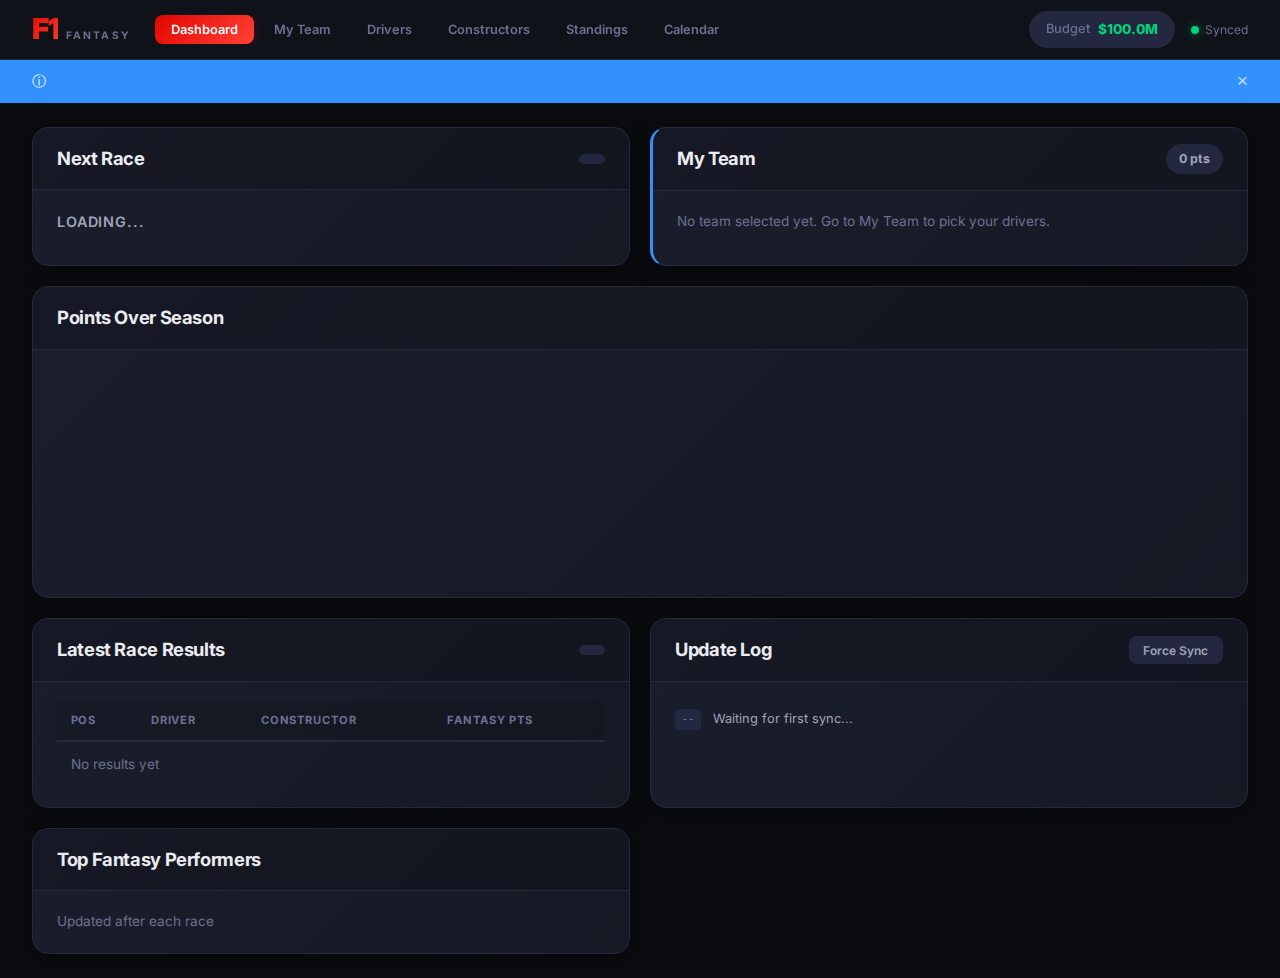
<file: pr/2/index.html>
<!DOCTYPE html>
<html lang="en">
<head>
  <meta charset="UTF-8">
  <meta name="viewport" content="width=device-width, initial-scale=1.0">
  <title>F1 Fantasy Tracker</title>
  <link rel="stylesheet" href="css/styles.css">
  <link rel="preconnect" href="https://fonts.googleapis.com">
  <link rel="preconnect" href="https://fonts.gstatic.com" crossorigin>
  <link href="https://fonts.googleapis.com/css2?family=Inter:wght@300;400;500;600;700;800;900&display=swap" rel="stylesheet">
</head>
<body>
  <div id="app">
    <!-- Top Navigation -->
    <header class="top-bar">
      <div class="top-bar__left">
        <div class="logo">
          <span class="logo__f1">F1</span>
          <span class="logo__fantasy">FANTASY</span>
        </div>
      </div>
      <nav class="top-bar__nav">
        <button class="nav-btn active" data-view="dashboard">Dashboard</button>
        <button class="nav-btn" data-view="my-team">My Team</button>
        <button class="nav-btn" data-view="drivers">Drivers</button>
        <button class="nav-btn" data-view="constructors">Constructors</button>
        <button class="nav-btn" data-view="standings">Standings</button>
        <button class="nav-btn" data-view="calendar">Calendar</button>
      </nav>
      <div class="top-bar__right">
        <div class="budget-pill" id="budget-display">
          <span class="budget-pill__label">Budget</span>
          <span class="budget-pill__value">$100.0M</span>
        </div>
        <div class="update-indicator" id="update-indicator" title="Data sync status">
          <span class="update-indicator__dot"></span>
          <span class="update-indicator__text">Synced</span>
        </div>
      </div>
    </header>

    <!-- Notification Bar -->
    <div class="notification-bar" id="notification-bar" hidden>
      <span class="notification-bar__icon">&#9432;</span>
      <span class="notification-bar__message" id="notification-message"></span>
      <button class="notification-bar__close" id="notification-close">&times;</button>
    </div>

    <!-- Main Content Area -->
    <main class="main-content">

      <!-- Dashboard View -->
      <section class="view active" id="view-dashboard">
        <div class="dashboard-grid">
          <!-- Next Race Card -->
          <div class="card card--next-race" id="next-race-card">
            <div class="card__header">
              <h2>Next Race</h2>
              <span class="card__badge" id="next-race-countdown"></span>
            </div>
            <div class="card__body">
              <div class="next-race__info">
                <h3 id="next-race-name">Loading...</h3>
                <p id="next-race-circuit" class="text-muted"></p>
                <p id="next-race-date" class="text-muted"></p>
              </div>
            </div>
          </div>

          <!-- Team Summary Card -->
          <div class="card card--team-summary">
            <div class="card__header">
              <h2>My Team</h2>
              <span class="card__badge" id="team-points-total">0 pts</span>
            </div>
            <div class="card__body">
              <div class="team-mini" id="team-mini-list">
                <p class="text-muted">No team selected yet. Go to My Team to pick your drivers.</p>
              </div>
            </div>
          </div>

          <!-- Season Points Chart -->
          <div class="card card--points-chart">
            <div class="card__header">
              <h2>Points Over Season</h2>
            </div>
            <div class="card__body">
              <canvas id="points-chart" width="600" height="200"></canvas>
            </div>
          </div>

          <!-- Recent Results -->
          <div class="card card--recent-results">
            <div class="card__header">
              <h2>Latest Race Results</h2>
              <span class="card__badge" id="latest-race-name"></span>
            </div>
            <div class="card__body">
              <div class="results-table-wrap">
                <table class="results-table" id="latest-results-table">
                  <thead>
                    <tr>
                      <th>Pos</th>
                      <th>Driver</th>
                      <th>Constructor</th>
                      <th>Fantasy Pts</th>
                    </tr>
                  </thead>
                  <tbody id="latest-results-body">
                    <tr><td colspan="4" class="text-muted">No results yet</td></tr>
                  </tbody>
                </table>
              </div>
            </div>
          </div>

          <!-- Hook Activity Log -->
          <div class="card card--hook-log">
            <div class="card__header">
              <h2>Update Log</h2>
              <button class="btn btn--sm" id="force-sync-btn">Force Sync</button>
            </div>
            <div class="card__body">
              <ul class="hook-log" id="hook-log-list">
                <li class="hook-log__item">
                  <span class="hook-log__time">--</span>
                  <span class="hook-log__msg">Waiting for first sync...</span>
                </li>
              </ul>
            </div>
          </div>

          <!-- Top Fantasy Performers -->
          <div class="card card--dotd">
            <div class="card__header">
              <h2>Top Fantasy Performers</h2>
            </div>
            <div class="card__body">
              <div class="top-performers" id="top-performers">
                <p class="text-muted">Updated after each race</p>
              </div>
            </div>
          </div>
        </div>
      </section>

      <!-- My Team View -->
      <section class="view" id="view-my-team">
        <div class="team-builder">
          <div class="team-builder__header">
            <h2>Team Management</h2>
            <div class="team-builder__meta">
              <div class="meta-item">
                <span class="meta-item__label">Budget Remaining</span>
                <span class="meta-item__value" id="team-budget">$100.0M</span>
              </div>
              <div class="meta-item">
                <span class="meta-item__label">Free Transfers</span>
                <span class="meta-item__value" id="team-transfers">2</span>
              </div>
              <div class="meta-item">
                <span class="meta-item__label">Team Points</span>
                <span class="meta-item__value" id="team-total-points">0</span>
              </div>
            </div>
          </div>

          <!-- Boost Chips -->
          <div class="boost-section">
            <h3>Boosts &amp; Chips</h3>
            <div class="boost-chips" id="boost-chips">
              <button class="chip" data-boost="drs" title="Double points for one driver">
                <span class="chip__icon">&#9889;</span>
                <span class="chip__name">DRS Boost</span>
                <span class="chip__status">Available each race</span>
              </button>
              <button class="chip" data-boost="mega" title="Triple points for one driver">
                <span class="chip__icon">&#9733;</span>
                <span class="chip__name">Mega Driver</span>
                <span class="chip__status">Available</span>
              </button>
              <button class="chip" data-boost="extra-drs" title="Additional double points boost">
                <span class="chip__icon">&#10024;</span>
                <span class="chip__name">Extra DRS</span>
                <span class="chip__status">Available</span>
              </button>
              <button class="chip" data-boost="limitless" title="No budget cap for one race">
                <span class="chip__icon">&#8734;</span>
                <span class="chip__name">Limitless</span>
                <span class="chip__status">Available</span>
              </button>
            </div>
          </div>

          <!-- Selected Team -->
          <div class="team-slots">
            <h3>Your Drivers (5)</h3>
            <div class="driver-slots" id="driver-slots">
              <div class="slot slot--empty" data-slot="0">
                <div class="slot__placeholder">+ Select Driver</div>
              </div>
              <div class="slot slot--empty" data-slot="1">
                <div class="slot__placeholder">+ Select Driver</div>
              </div>
              <div class="slot slot--empty" data-slot="2">
                <div class="slot__placeholder">+ Select Driver</div>
              </div>
              <div class="slot slot--empty" data-slot="3">
                <div class="slot__placeholder">+ Select Driver</div>
              </div>
              <div class="slot slot--empty" data-slot="4">
                <div class="slot__placeholder">+ Select Driver</div>
              </div>
            </div>
            <h3>Your Constructor (1)</h3>
            <div class="constructor-slots" id="constructor-slots">
              <div class="slot slot--empty slot--constructor" data-slot="constructor">
                <div class="slot__placeholder">+ Select Constructor</div>
              </div>
            </div>
          </div>

          <!-- Driver/Constructor Picker Modal -->
          <div class="picker" id="picker" hidden>
            <div class="picker__backdrop"></div>
            <div class="picker__panel">
              <div class="picker__header">
                <h3 id="picker-title">Select Driver</h3>
                <div class="picker__filters">
                  <input type="text" class="picker__search" id="picker-search" placeholder="Search...">
                  <select class="picker__sort" id="picker-sort">
                    <option value="price-desc">Price: High to Low</option>
                    <option value="price-asc">Price: Low to High</option>
                    <option value="points-desc">Points: High to Low</option>
                    <option value="name-asc">Name: A-Z</option>
                  </select>
                </div>
                <button class="picker__close" id="picker-close">&times;</button>
              </div>
              <div class="picker__body" id="picker-body">
                <!-- Dynamically populated -->
              </div>
            </div>
          </div>
        </div>
      </section>

      <!-- Drivers View -->
      <section class="view" id="view-drivers">
        <div class="card">
          <div class="card__header">
            <h2>All Drivers</h2>
            <div class="view-controls">
              <select id="drivers-team-filter">
                <option value="all">All Teams</option>
              </select>
              <select id="drivers-sort">
                <option value="points-desc">Points: High to Low</option>
                <option value="price-desc">Price: High to Low</option>
                <option value="price-asc">Price: Low to High</option>
                <option value="name-asc">Name: A-Z</option>
              </select>
            </div>
          </div>
          <div class="card__body">
            <table class="results-table" id="drivers-table">
              <thead>
                <tr>
                  <th>#</th>
                  <th>Driver</th>
                  <th>Team</th>
                  <th>Price</th>
                  <th>Total Pts</th>
                  <th>Avg Pts</th>
                  <th>Last Race</th>
                </tr>
              </thead>
              <tbody id="drivers-table-body"></tbody>
            </table>
          </div>
        </div>
      </section>

      <!-- Constructors View -->
      <section class="view" id="view-constructors">
        <div class="card">
          <div class="card__header">
            <h2>All Constructors</h2>
          </div>
          <div class="card__body">
            <table class="results-table" id="constructors-table">
              <thead>
                <tr>
                  <th>#</th>
                  <th>Constructor</th>
                  <th>Drivers</th>
                  <th>Price</th>
                  <th>Total Pts</th>
                  <th>Quali Bonus</th>
                  <th>Pit Stop Pts</th>
                </tr>
              </thead>
              <tbody id="constructors-table-body"></tbody>
            </table>
          </div>
        </div>
      </section>

      <!-- Standings View -->
      <section class="view" id="view-standings">
        <div class="standings-grid">
          <div class="card">
            <div class="card__header">
              <h2>Driver Championship</h2>
            </div>
            <div class="card__body">
              <table class="results-table" id="wdc-table">
                <thead>
                  <tr>
                    <th>Pos</th>
                    <th>Driver</th>
                    <th>Team</th>
                    <th>Pts</th>
                  </tr>
                </thead>
                <tbody id="wdc-table-body"></tbody>
              </table>
            </div>
          </div>
          <div class="card">
            <div class="card__header">
              <h2>Constructor Championship</h2>
            </div>
            <div class="card__body">
              <table class="results-table" id="wcc-table">
                <thead>
                  <tr>
                    <th>Pos</th>
                    <th>Constructor</th>
                    <th>Pts</th>
                  </tr>
                </thead>
                <tbody id="wcc-table-body"></tbody>
              </table>
            </div>
          </div>
        </div>
      </section>

      <!-- Calendar View -->
      <section class="view" id="view-calendar">
        <div class="card">
          <div class="card__header">
            <h2>2025 Race Calendar</h2>
          </div>
          <div class="card__body">
            <div class="calendar-list" id="calendar-list">
              <!-- Dynamically populated -->
            </div>
          </div>
        </div>
      </section>

    </main>
  </div>

  <script type="module" src="js/app.js"></script>
</body>
</html>
</file>
<file: pr/2/css/styles.css>
/* ===== Reset & Base ===== */
*, *::before, *::after { box-sizing: border-box; margin: 0; padding: 0; }

:root {
  --bg-primary: #0a0c10;
  --bg-secondary: #12141c;
  --bg-card: #161924;
  --bg-card-alt: #1a1e2c;
  --bg-hover: #1f2335;
  --bg-elevated: #232840;
  --border-color: #252a3a;
  --border-light: #2e3450;
  --text-primary: #eaecf0;
  --text-secondary: #a0a4b8;
  --text-muted: #6c7090;
  --accent-red: #e10600;
  --accent-red-glow: rgba(225, 6, 0, 0.25);
  --accent-red-dark: #b30500;
  --accent-green: #00d27a;
  --accent-green-dim: rgba(0, 210, 122, 0.12);
  --accent-yellow: #f5c518;
  --accent-yellow-dim: rgba(245, 197, 24, 0.12);
  --accent-blue: #3391ff;
  --accent-blue-dim: rgba(51, 145, 255, 0.12);
  --accent-purple: #9b59b6;
  --gradient-red: linear-gradient(135deg, #e10600 0%, #ff4136 100%);
  --gradient-dark: linear-gradient(180deg, #12141c 0%, #0a0c10 100%);
  --gradient-card: linear-gradient(135deg, #1a1e2c 0%, #161924 100%);
  --gradient-hero: linear-gradient(135deg, rgba(225,6,0,0.15) 0%, rgba(225,6,0,0) 50%, rgba(51,145,255,0.08) 100%);
  --radius-sm: 8px;
  --radius-md: 12px;
  --radius-lg: 16px;
  --radius-xl: 20px;
  --shadow-sm: 0 1px 3px rgba(0,0,0,0.3);
  --shadow-card: 0 4px 20px rgba(0,0,0,0.4);
  --shadow-glow: 0 0 30px rgba(225, 6, 0, 0.15);
  --shadow-elevated: 0 8px 40px rgba(0,0,0,0.5);
  --transition: 0.25s cubic-bezier(0.4, 0, 0.2, 1);
  --font: 'Inter', -apple-system, BlinkMacSystemFont, 'Segoe UI', sans-serif;
}

html { scroll-behavior: smooth; }

body {
  font-family: var(--font);
  background: var(--bg-primary);
  color: var(--text-primary);
  line-height: 1.6;
  min-height: 100vh;
  -webkit-font-smoothing: antialiased;
  -moz-osx-font-smoothing: grayscale;
}

/* ===== Scrollbar ===== */
::-webkit-scrollbar { width: 5px; height: 5px; }
::-webkit-scrollbar-track { background: transparent; }
::-webkit-scrollbar-thumb { background: var(--border-color); border-radius: 4px; }
::-webkit-scrollbar-thumb:hover { background: var(--text-muted); }

/* ===== Typography ===== */
h2 { font-size: 1.15rem; font-weight: 700; letter-spacing: -0.02em; }
h3 { font-size: 0.9rem; font-weight: 600; color: var(--text-secondary); margin-bottom: 0.75rem; text-transform: uppercase; letter-spacing: 0.06em; }
.text-muted { color: var(--text-muted); font-size: 0.85rem; }

/* ===== Top Bar ===== */
.top-bar {
  display: flex;
  align-items: center;
  gap: 1.5rem;
  padding: 0 2rem;
  height: 60px;
  background: rgba(18, 20, 28, 0.85);
  backdrop-filter: blur(20px);
  -webkit-backdrop-filter: blur(20px);
  border-bottom: 1px solid var(--border-color);
  position: sticky;
  top: 0;
  z-index: 100;
}

.top-bar__left { flex-shrink: 0; }

.logo { display: flex; align-items: baseline; gap: 8px; }

.logo__f1 {
  font-size: 1.8rem;
  font-weight: 900;
  background: var(--gradient-red);
  -webkit-background-clip: text;
  -webkit-text-fill-color: transparent;
  background-clip: text;
  letter-spacing: -0.05em;
}

.logo__fantasy {
  font-size: 0.65rem;
  font-weight: 700;
  color: var(--text-muted);
  letter-spacing: 0.2em;
  text-transform: uppercase;
}

.top-bar__nav {
  display: flex;
  gap: 4px;
  flex: 1;
  overflow-x: auto;
  scrollbar-width: none;
}
.top-bar__nav::-webkit-scrollbar { display: none; }

.nav-btn {
  background: none;
  border: none;
  color: var(--text-muted);
  font-family: var(--font);
  font-size: 0.8rem;
  font-weight: 600;
  padding: 0.45rem 1rem;
  border-radius: var(--radius-sm);
  cursor: pointer;
  white-space: nowrap;
  transition: var(--transition);
  position: relative;
}

.nav-btn:hover { color: var(--text-primary); background: var(--bg-hover); }

.nav-btn.active {
  color: #fff;
  background: var(--gradient-red);
  box-shadow: 0 2px 12px var(--accent-red-glow);
}

.top-bar__right {
  display: flex;
  align-items: center;
  gap: 1rem;
  flex-shrink: 0;
}

.budget-pill {
  display: flex;
  align-items: center;
  gap: 8px;
  background: var(--bg-elevated);
  padding: 0.4rem 1rem;
  border-radius: 20px;
  font-size: 0.8rem;
  border: 1px solid var(--border-color);
}

.budget-pill__label { color: var(--text-muted); font-weight: 500; }
.budget-pill__value { color: var(--accent-green); font-weight: 800; font-size: 0.85rem; }

.update-indicator {
  display: flex;
  align-items: center;
  gap: 6px;
  font-size: 0.75rem;
  color: var(--text-muted);
}

.update-indicator__dot {
  width: 8px; height: 8px;
  border-radius: 50%;
  background: var(--accent-green);
  display: inline-block;
  box-shadow: 0 0 8px rgba(0, 210, 122, 0.5);
}

.update-indicator__dot.syncing {
  background: var(--accent-yellow);
  box-shadow: 0 0 8px rgba(245, 197, 24, 0.5);
  animation: pulse 1.2s ease-in-out infinite;
}

.update-indicator__dot.error {
  background: var(--accent-red);
  box-shadow: 0 0 8px var(--accent-red-glow);
}

@keyframes pulse {
  0%, 100% { opacity: 1; transform: scale(1); }
  50% { opacity: 0.4; transform: scale(0.8); }
}

/* ===== Notification Bar ===== */
.notification-bar {
  display: flex;
  align-items: center;
  gap: 0.75rem;
  padding: 0.65rem 2rem;
  background: var(--accent-blue);
  color: #fff;
  font-size: 0.85rem;
  font-weight: 500;
}

.notification-bar__close {
  margin-left: auto;
  background: none;
  border: none;
  color: #fff;
  font-size: 1.2rem;
  cursor: pointer;
  opacity: 0.7;
  transition: var(--transition);
}

.notification-bar__close:hover { opacity: 1; }

/* ===== Main Content ===== */
.main-content {
  padding: 1.5rem 2rem;
  max-width: 1440px;
  margin: 0 auto;
}

.view { display: none; animation: fadeIn 0.3s ease; }
.view.active { display: block; }

@keyframes fadeIn {
  from { opacity: 0; transform: translateY(8px); }
  to { opacity: 1; transform: translateY(0); }
}

/* ===== Cards ===== */
.card {
  background: var(--gradient-card);
  border: 1px solid var(--border-color);
  border-radius: var(--radius-lg);
  overflow: hidden;
  box-shadow: var(--shadow-card);
  transition: var(--transition);
}

.card:hover {
  border-color: var(--border-light);
  box-shadow: var(--shadow-elevated);
}

.card__header {
  display: flex;
  align-items: center;
  justify-content: space-between;
  padding: 1rem 1.5rem;
  border-bottom: 1px solid var(--border-color);
  background: rgba(0,0,0,0.15);
}

.card__badge {
  font-size: 0.78rem;
  font-weight: 700;
  padding: 0.25rem 0.75rem;
  border-radius: 20px;
  background: var(--bg-elevated);
  color: var(--text-secondary);
  border: 1px solid var(--border-color);
}

.card__body { padding: 1.25rem 1.5rem; }

/* ===== Dashboard Grid ===== */
.dashboard-grid {
  display: grid;
  grid-template-columns: 1fr 1fr;
  gap: 1.25rem;
}

/* Hero next race card spanning full width */
.card--hero {
  grid-column: 1 / -1;
  background: var(--gradient-hero), var(--gradient-card);
  border: 1px solid rgba(225, 6, 0, 0.2);
  position: relative;
  overflow: hidden;
}

.card--hero::before {
  content: '';
  position: absolute;
  top: -50%;
  right: -20%;
  width: 400px;
  height: 400px;
  background: radial-gradient(circle, rgba(225, 6, 0, 0.08) 0%, transparent 70%);
  pointer-events: none;
}

.hero-content {
  display: flex;
  align-items: center;
  gap: 2rem;
  position: relative;
  z-index: 1;
}

.hero-race-info { flex: 1; }

.hero-round {
  font-size: 0.7rem;
  font-weight: 700;
  text-transform: uppercase;
  letter-spacing: 0.15em;
  color: var(--accent-red);
  margin-bottom: 0.25rem;
}

.hero-race-name {
  font-size: 1.8rem;
  font-weight: 900;
  letter-spacing: -0.03em;
  line-height: 1.15;
  margin-bottom: 0.5rem;
}

.hero-circuit {
  font-size: 0.9rem;
  color: var(--text-secondary);
  margin-bottom: 0.15rem;
}

.hero-date {
  font-size: 0.85rem;
  color: var(--text-muted);
}

.hero-flag {
  font-size: 3.5rem;
  line-height: 1;
}

.hero-countdown {
  display: flex;
  gap: 1rem;
  align-items: flex-start;
}

.countdown-unit {
  display: flex;
  flex-direction: column;
  align-items: center;
  background: var(--bg-elevated);
  border: 1px solid var(--border-color);
  border-radius: var(--radius-md);
  padding: 0.6rem 1rem;
  min-width: 64px;
}

.countdown-unit__value {
  font-size: 1.5rem;
  font-weight: 900;
  color: var(--text-primary);
  line-height: 1;
}

.countdown-unit__label {
  font-size: 0.6rem;
  font-weight: 600;
  text-transform: uppercase;
  letter-spacing: 0.1em;
  color: var(--text-muted);
  margin-top: 2px;
}

.sprint-badge {
  display: inline-flex;
  align-items: center;
  gap: 4px;
  font-size: 0.7rem;
  font-weight: 700;
  text-transform: uppercase;
  letter-spacing: 0.08em;
  padding: 0.2rem 0.6rem;
  border-radius: 4px;
  background: var(--accent-yellow-dim);
  color: var(--accent-yellow);
  margin-left: 0.5rem;
}

.card--team-summary { border-left: 3px solid var(--accent-blue); }
.card--points-chart { grid-column: 1 / -1; }

/* ===== Driver Market Card ===== */
.card--market { grid-column: 1 / -1; }

.market-grid {
  display: grid;
  grid-template-columns: repeat(auto-fill, minmax(180px, 1fr));
  gap: 0.75rem;
}

.driver-card {
  background: var(--bg-card);
  border: 1px solid var(--border-color);
  border-radius: var(--radius-md);
  padding: 1rem;
  transition: var(--transition);
  cursor: default;
  position: relative;
  overflow: hidden;
}

.driver-card::before {
  content: '';
  position: absolute;
  top: 0;
  left: 0;
  right: 0;
  height: 3px;
  background: var(--driver-team-color, var(--border-color));
}

.driver-card:hover {
  border-color: var(--border-light);
  transform: translateY(-2px);
  box-shadow: var(--shadow-card);
}

.driver-card__number {
  font-size: 2rem;
  font-weight: 900;
  color: var(--driver-team-color, var(--text-muted));
  opacity: 0.3;
  position: absolute;
  top: 8px;
  right: 12px;
  line-height: 1;
}

.driver-card__name {
  font-weight: 800;
  font-size: 0.95rem;
  letter-spacing: -0.01em;
  margin-bottom: 2px;
}

.driver-card__team {
  font-size: 0.75rem;
  color: var(--text-muted);
  margin-bottom: 0.6rem;
}

.driver-card__meta {
  display: flex;
  justify-content: space-between;
  align-items: center;
}

.driver-card__price {
  font-size: 0.85rem;
  font-weight: 800;
  color: var(--accent-green);
}

.driver-card__code {
  font-size: 0.7rem;
  font-weight: 700;
  color: var(--text-muted);
  background: var(--bg-elevated);
  padding: 0.15rem 0.45rem;
  border-radius: 4px;
  letter-spacing: 0.05em;
}

/* ===== Constructor Row ===== */
.constructor-row {
  display: flex;
  align-items: center;
  gap: 1rem;
  padding: 0.75rem 1rem;
  border-radius: var(--radius-sm);
  transition: var(--transition);
  border-left: 3px solid var(--constructor-color, var(--border-color));
}

.constructor-row:hover { background: var(--bg-hover); }

.constructor-row__name {
  font-weight: 700;
  font-size: 0.9rem;
  flex: 1;
}

.constructor-row__drivers {
  font-size: 0.8rem;
  color: var(--text-muted);
  flex: 1;
}

.constructor-row__price {
  font-weight: 800;
  color: var(--accent-green);
  font-size: 0.85rem;
  min-width: 60px;
  text-align: right;
}

/* ===== Results Table ===== */
.results-table-wrap { overflow-x: auto; }

.results-table {
  width: 100%;
  border-collapse: collapse;
  font-size: 0.85rem;
}

.results-table th {
  text-align: left;
  padding: 0.65rem 0.85rem;
  color: var(--text-muted);
  font-weight: 700;
  font-size: 0.7rem;
  text-transform: uppercase;
  letter-spacing: 0.08em;
  border-bottom: 2px solid var(--border-color);
  background: rgba(0,0,0,0.1);
}

.results-table td {
  padding: 0.7rem 0.85rem;
  border-bottom: 1px solid var(--border-color);
  vertical-align: middle;
}

.results-table tbody tr { transition: var(--transition); }
.results-table tbody tr:hover { background: var(--bg-hover); }
.results-table tbody tr:last-child td { border-bottom: none; }

.pos-badge {
  display: inline-flex;
  align-items: center;
  justify-content: center;
  width: 30px;
  height: 30px;
  border-radius: 8px;
  font-weight: 800;
  font-size: 0.8rem;
  background: var(--bg-elevated);
  color: var(--text-secondary);
}

.pos-badge--1 { background: linear-gradient(135deg, #FFD700, #FFA500); color: #000; box-shadow: 0 2px 8px rgba(255, 215, 0, 0.3); }
.pos-badge--2 { background: linear-gradient(135deg, #E0E0E0, #A0A0A0); color: #000; }
.pos-badge--3 { background: linear-gradient(135deg, #CD7F32, #A0522D); color: #fff; }

.driver-name {
  display: flex;
  align-items: center;
  gap: 10px;
}

.team-color-dot {
  width: 4px;
  height: 26px;
  border-radius: 2px;
  flex-shrink: 0;
}

.points-positive { color: var(--accent-green); font-weight: 700; }
.points-negative { color: var(--accent-red); font-weight: 700; }

/* ===== Hook Log ===== */
.hook-log {
  list-style: none;
  max-height: 240px;
  overflow-y: auto;
}

.hook-log__item {
  display: flex;
  gap: 0.75rem;
  padding: 0.45rem 0;
  font-size: 0.8rem;
  border-bottom: 1px solid rgba(37, 42, 58, 0.5);
  align-items: center;
}

.hook-log__item:last-child { border-bottom: none; }

.hook-log__time {
  color: var(--text-muted);
  font-family: 'SF Mono', 'Fira Code', monospace;
  font-size: 0.7rem;
  white-space: nowrap;
  flex-shrink: 0;
  background: var(--bg-elevated);
  padding: 0.1rem 0.4rem;
  border-radius: 4px;
}

.hook-log__msg { color: var(--text-secondary); }
.hook-log__msg--success { color: var(--accent-green); }
.hook-log__msg--error { color: var(--accent-red); }
.hook-log__msg--info { color: var(--accent-blue); }

/* ===== Buttons ===== */
.btn {
  font-family: var(--font);
  font-weight: 600;
  border: none;
  border-radius: var(--radius-sm);
  cursor: pointer;
  transition: var(--transition);
}

.btn--sm {
  font-size: 0.75rem;
  padding: 0.35rem 0.85rem;
  background: var(--bg-elevated);
  color: var(--text-secondary);
  border: 1px solid var(--border-color);
}

.btn--sm:hover {
  background: var(--border-light);
  color: var(--text-primary);
  border-color: var(--border-light);
}

.btn--primary {
  font-size: 0.85rem;
  padding: 0.5rem 1.25rem;
  background: var(--gradient-red);
  color: #fff;
  box-shadow: 0 2px 8px var(--accent-red-glow);
}

.btn--primary:hover { box-shadow: 0 4px 16px var(--accent-red-glow); transform: translateY(-1px); }

/* ===== Team Builder ===== */
.team-builder__header { margin-bottom: 2rem; }

.team-builder__meta {
  display: flex;
  gap: 2.5rem;
  margin-top: 1.25rem;
}

.meta-item {
  display: flex;
  flex-direction: column;
  gap: 4px;
}

.meta-item__label {
  font-size: 0.7rem;
  color: var(--text-muted);
  text-transform: uppercase;
  letter-spacing: 0.08em;
  font-weight: 700;
}

.meta-item__value {
  font-size: 1.6rem;
  font-weight: 900;
  color: var(--text-primary);
  letter-spacing: -0.02em;
}

/* ===== Boost Chips ===== */
.boost-section { margin-bottom: 2rem; }

.boost-chips {
  display: flex;
  gap: 0.75rem;
  flex-wrap: wrap;
}

.chip {
  display: flex;
  flex-direction: column;
  align-items: center;
  gap: 6px;
  padding: 1rem 1.5rem;
  background: var(--bg-card);
  border: 1px solid var(--border-color);
  border-radius: var(--radius-md);
  cursor: pointer;
  transition: var(--transition);
  font-family: var(--font);
  min-width: 130px;
}

.chip:hover {
  border-color: var(--accent-yellow);
  background: var(--bg-hover);
  transform: translateY(-2px);
  box-shadow: 0 4px 16px rgba(245, 197, 24, 0.1);
}

.chip.active {
  border-color: var(--accent-yellow);
  background: var(--accent-yellow-dim);
  box-shadow: 0 0 20px rgba(245, 197, 24, 0.15);
}

.chip.used { opacity: 0.35; cursor: not-allowed; }

.chip__icon { font-size: 1.8rem; }
.chip__name { font-size: 0.8rem; font-weight: 700; color: var(--text-primary); }
.chip__status { font-size: 0.68rem; color: var(--text-muted); font-weight: 500; }

/* ===== Team Slots ===== */
.team-slots { margin-bottom: 2rem; }

.driver-slots, .constructor-slots {
  display: grid;
  grid-template-columns: repeat(auto-fill, minmax(240px, 1fr));
  gap: 0.85rem;
}

.slot {
  background: var(--bg-card);
  border: 2px dashed var(--border-color);
  border-radius: var(--radius-md);
  padding: 1.25rem;
  min-height: 110px;
  display: flex;
  flex-direction: column;
  justify-content: center;
  align-items: center;
  cursor: pointer;
  transition: var(--transition);
  position: relative;
}

.slot:hover {
  border-color: var(--accent-blue);
  background: var(--accent-blue-dim);
  transform: translateY(-2px);
}

.slot--filled {
  border-style: solid;
  align-items: stretch;
  background: var(--bg-card-alt);
}

.slot--filled:hover { transform: none; background: var(--bg-card-alt); }

.slot__placeholder {
  color: var(--text-muted);
  font-weight: 600;
  font-size: 0.9rem;
}

.slot__driver { display: flex; flex-direction: column; gap: 6px; }

.slot__driver-name { font-weight: 800; font-size: 1rem; letter-spacing: -0.01em; }
.slot__driver-team { font-size: 0.8rem; color: var(--text-secondary); }

.slot__driver-meta {
  display: flex;
  justify-content: space-between;
  margin-top: 0.5rem;
  font-size: 0.82rem;
}

.slot__driver-price { color: var(--accent-green); font-weight: 700; }
.slot__driver-points { color: var(--accent-yellow); font-weight: 700; }

.slot__remove {
  background: var(--accent-red);
  color: #fff;
  border: none;
  border-radius: var(--radius-sm);
  padding: 0.3rem 0.6rem;
  font-size: 0.7rem;
  font-weight: 700;
  cursor: pointer;
  align-self: flex-end;
  margin-top: 0.6rem;
  font-family: var(--font);
  transition: var(--transition);
}

.slot__remove:hover { background: var(--accent-red-dark); }

/* ===== Picker Modal ===== */
.picker {
  position: fixed;
  inset: 0;
  z-index: 200;
  display: flex;
  align-items: center;
  justify-content: center;
}

.picker__backdrop {
  position: absolute;
  inset: 0;
  background: rgba(0,0,0,0.7);
  backdrop-filter: blur(4px);
}

.picker__panel {
  position: relative;
  background: var(--bg-secondary);
  border: 1px solid var(--border-color);
  border-radius: var(--radius-xl);
  width: 90%;
  max-width: 720px;
  max-height: 80vh;
  display: flex;
  flex-direction: column;
  box-shadow: var(--shadow-elevated);
}

.picker__header {
  display: flex;
  align-items: center;
  gap: 1rem;
  padding: 1.25rem 1.5rem;
  border-bottom: 1px solid var(--border-color);
  flex-wrap: wrap;
}

.picker__filters {
  display: flex;
  gap: 0.5rem;
  flex: 1;
}

.picker__search {
  flex: 1;
  background: var(--bg-card);
  border: 1px solid var(--border-color);
  border-radius: var(--radius-sm);
  padding: 0.5rem 0.85rem;
  color: var(--text-primary);
  font-family: var(--font);
  font-size: 0.85rem;
  outline: none;
  transition: var(--transition);
}

.picker__search:focus { border-color: var(--accent-blue); box-shadow: 0 0 0 3px var(--accent-blue-dim); }

.picker__sort {
  background: var(--bg-card);
  border: 1px solid var(--border-color);
  border-radius: var(--radius-sm);
  padding: 0.5rem 0.85rem;
  color: var(--text-primary);
  font-family: var(--font);
  font-size: 0.8rem;
}

.picker__close {
  background: var(--bg-elevated);
  border: 1px solid var(--border-color);
  color: var(--text-muted);
  font-size: 1.2rem;
  cursor: pointer;
  padding: 0.3rem 0.6rem;
  border-radius: var(--radius-sm);
  transition: var(--transition);
}

.picker__close:hover { color: var(--text-primary); background: var(--border-light); }

.picker__body {
  overflow-y: auto;
  padding: 0.75rem;
}

.picker-item {
  display: flex;
  align-items: center;
  gap: 1rem;
  padding: 0.85rem 1rem;
  border-radius: var(--radius-sm);
  cursor: pointer;
  transition: var(--transition);
  border: 1px solid transparent;
}

.picker-item:hover {
  background: var(--bg-hover);
  border-color: var(--border-color);
}

.picker-item.disabled { opacity: 0.3; cursor: not-allowed; }

.picker-item__color {
  width: 4px; height: 40px;
  border-radius: 2px;
  flex-shrink: 0;
}

.picker-item__info { flex: 1; }
.picker-item__name { font-weight: 700; font-size: 0.9rem; }
.picker-item__team { font-size: 0.8rem; color: var(--text-secondary); }
.picker-item__price { font-weight: 800; color: var(--accent-green); font-size: 0.9rem; }
.picker-item__points { font-size: 0.8rem; color: var(--text-muted); margin-left: 0.5rem; }

/* ===== View Controls ===== */
.view-controls { display: flex; gap: 0.5rem; }

.view-controls select {
  background: var(--bg-elevated);
  border: 1px solid var(--border-color);
  border-radius: var(--radius-sm);
  padding: 0.4rem 0.7rem;
  color: var(--text-primary);
  font-family: var(--font);
  font-size: 0.8rem;
}

/* ===== Standings Grid ===== */
.standings-grid {
  display: grid;
  grid-template-columns: 1fr 1fr;
  gap: 1.25rem;
}

/* ===== Calendar ===== */
.calendar-list {
  display: flex;
  flex-direction: column;
  gap: 2px;
}

.calendar-race {
  display: flex;
  align-items: center;
  gap: 1rem;
  padding: 0.85rem 1.25rem;
  border-radius: var(--radius-sm);
  border-left: 4px solid var(--border-color);
  transition: var(--transition);
}

.calendar-race:hover { background: var(--bg-hover); }

.calendar-race--completed {
  border-left-color: var(--accent-green);
  opacity: 0.6;
}

.calendar-race--next {
  border-left-color: var(--accent-red);
  background: var(--bg-hover);
  box-shadow: inset 0 0 30px rgba(225, 6, 0, 0.05);
}

.calendar-race--upcoming { border-left-color: var(--border-light); }

.calendar-race__round {
  font-size: 0.7rem;
  font-weight: 800;
  color: var(--text-muted);
  min-width: 28px;
  text-align: center;
}

.calendar-race__flag {
  font-size: 1.3rem;
  min-width: 32px;
  text-align: center;
}

.calendar-race__info { flex: 1; }
.calendar-race__name { font-weight: 700; font-size: 0.9rem; }
.calendar-race__circuit { font-size: 0.78rem; color: var(--text-secondary); }

.calendar-race__date {
  font-size: 0.8rem;
  color: var(--text-muted);
  text-align: right;
  white-space: nowrap;
  font-weight: 500;
}

.calendar-race__badges {
  display: flex;
  gap: 0.5rem;
  align-items: center;
}

.calendar-race__status {
  font-size: 0.68rem;
  font-weight: 700;
  padding: 0.2rem 0.6rem;
  border-radius: 10px;
  white-space: nowrap;
  text-transform: uppercase;
  letter-spacing: 0.05em;
}

.calendar-race__status--completed { background: var(--accent-green-dim); color: var(--accent-green); }
.calendar-race__status--next { background: var(--accent-red-glow); color: var(--accent-red); }
.calendar-race__status--sprint { background: var(--accent-yellow-dim); color: var(--accent-yellow); }

/* ===== Top Performers ===== */
.top-performers { display: flex; flex-direction: column; gap: 0.4rem; }

.performer {
  display: flex;
  align-items: center;
  gap: 0.75rem;
  padding: 0.55rem 0.5rem;
  border-radius: var(--radius-sm);
  transition: var(--transition);
}

.performer:hover { background: var(--bg-hover); }

.performer__rank {
  font-size: 1.1rem;
  font-weight: 900;
  min-width: 28px;
  text-align: center;
  color: var(--text-muted);
}

.performer__rank--1 { color: #FFD700; }
.performer__rank--2 { color: #C0C0C0; }
.performer__rank--3 { color: #CD7F32; }

.performer__color {
  width: 4px;
  height: 26px;
  border-radius: 2px;
  flex-shrink: 0;
}

.performer__name { font-weight: 600; flex: 1; }
.performer__team { font-size: 0.78rem; color: var(--text-muted); }
.performer__points { font-weight: 800; color: var(--accent-green); font-size: 0.9rem; }

/* ===== Points Chart ===== */
#points-chart { width: 100%; height: 200px; }

/* ===== Scoring Rules Panel ===== */
.scoring-rules {
  display: grid;
  grid-template-columns: repeat(auto-fill, minmax(200px, 1fr));
  gap: 1rem;
}

.scoring-group h4 {
  font-size: 0.75rem;
  font-weight: 700;
  text-transform: uppercase;
  letter-spacing: 0.08em;
  color: var(--accent-red);
  margin-bottom: 0.5rem;
}

.scoring-group dl {
  display: grid;
  grid-template-columns: auto 1fr;
  gap: 0.2rem 0.75rem;
  font-size: 0.8rem;
}

.scoring-group dt { color: var(--text-secondary); }
.scoring-group dd { color: var(--accent-green); font-weight: 700; text-align: right; }

/* ===== Stats Row ===== */
.stats-row {
  display: grid;
  grid-template-columns: repeat(auto-fit, minmax(140px, 1fr));
  gap: 1rem;
  grid-column: 1 / -1;
}

.stat-card {
  background: var(--bg-card);
  border: 1px solid var(--border-color);
  border-radius: var(--radius-md);
  padding: 1rem 1.25rem;
  text-align: center;
  transition: var(--transition);
}

.stat-card:hover { border-color: var(--border-light); }

.stat-card__value {
  font-size: 1.8rem;
  font-weight: 900;
  letter-spacing: -0.03em;
}

.stat-card__value--red { color: var(--accent-red); }
.stat-card__value--green { color: var(--accent-green); }
.stat-card__value--blue { color: var(--accent-blue); }
.stat-card__value--yellow { color: var(--accent-yellow); }

.stat-card__label {
  font-size: 0.7rem;
  font-weight: 700;
  text-transform: uppercase;
  letter-spacing: 0.08em;
  color: var(--text-muted);
  margin-top: 2px;
}

/* ===== Responsive ===== */
@media (max-width: 1024px) {
  .dashboard-grid { grid-template-columns: 1fr; }
  .hero-content { flex-direction: column; align-items: flex-start; gap: 1rem; }
  .hero-countdown { align-self: flex-start; }
}

@media (max-width: 768px) {
  .top-bar {
    flex-wrap: wrap;
    height: auto;
    padding: 0.75rem 1rem;
    gap: 0.75rem;
  }
  .top-bar__nav { order: 3; width: 100%; }
  .standings-grid { grid-template-columns: 1fr; }
  .team-builder__meta { flex-wrap: wrap; gap: 1.25rem; }
  .main-content { padding: 1rem; }
  .hero-race-name { font-size: 1.3rem; }
  .stats-row { grid-template-columns: repeat(2, 1fr); }
  .market-grid { grid-template-columns: repeat(2, 1fr); }
}

@media (max-width: 480px) {
  .driver-slots, .constructor-slots { grid-template-columns: 1fr; }
  .boost-chips { flex-direction: column; }
  .picker__panel { width: 98%; max-height: 92vh; border-radius: var(--radius-md); }
  .market-grid { grid-template-columns: 1fr; }
  .stats-row { grid-template-columns: 1fr; }
  .countdown-unit { min-width: 52px; padding: 0.5rem 0.75rem; }
  .countdown-unit__value { font-size: 1.2rem; }
}
</file>
